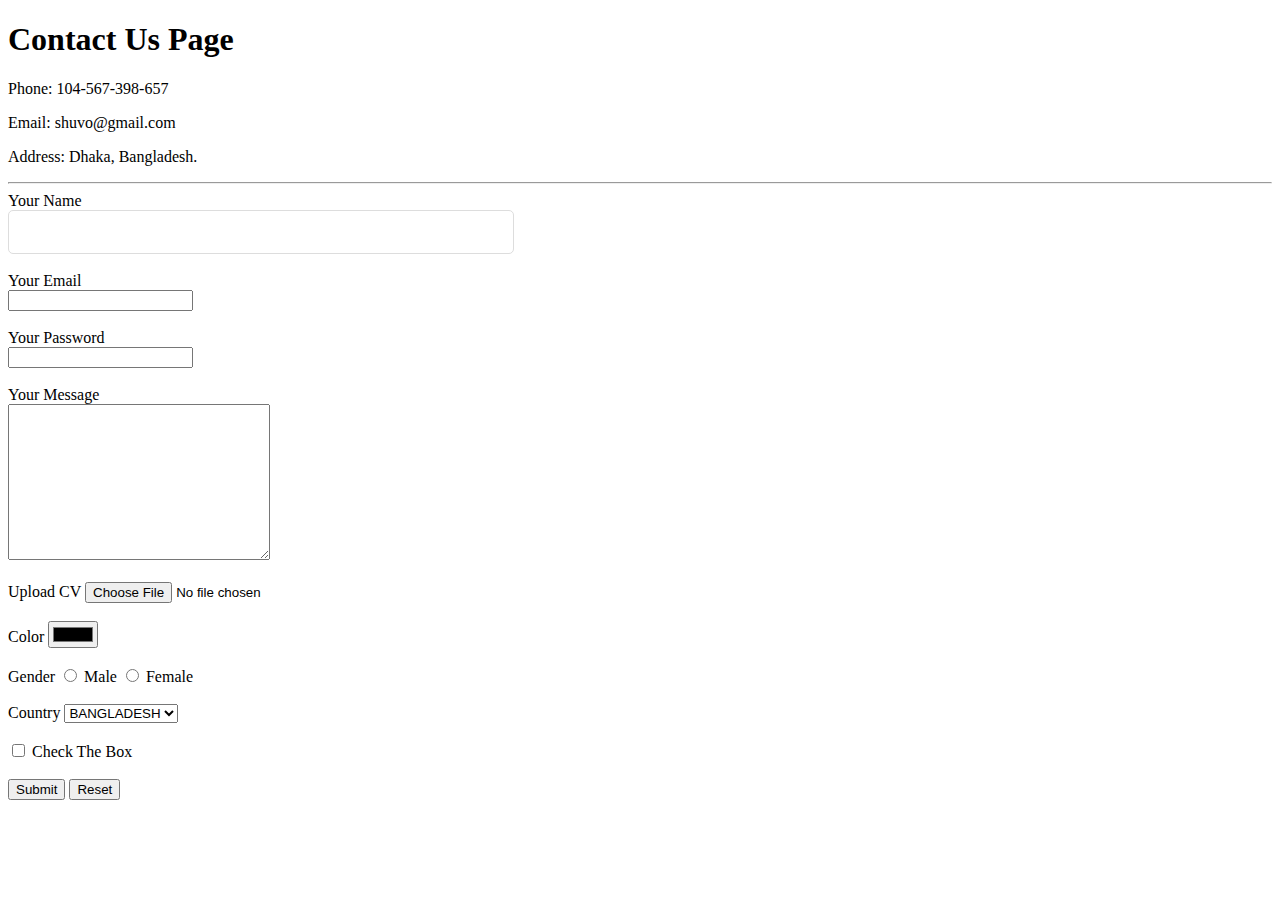
<file: contact.html>
<!DOCTYPE html>
<html lang="en">
<head>
    <meta charset="UTF-8">
    <meta http-equiv="X-UA-Compatible" content="IE=edge">
    <meta name="viewport" content="width=device-width, initial-scale=1.0">
    <link rel="stylesheet" href="style.css">
    <title>Contact Us</title>
</head>
<body>
    <h1>Contact Us Page</h1>
    <p>Phone: 104-567-398-657</p>
    <p>Email: shuvo@gmail.com</p>
    <p>Address: Dhaka, Bangladesh.</p>
    <hr>
    <form action="mailto:shuvochandrodasbd@gmail.com" method="post">
        <label for="">Your Name</label> <br>
        <input style="width:500px;height:40px;border-radius:5px; border:1px solid #ddd;" type="text" name="yourName"> <br> <br>
        <label for="">Your Email</label> <br>
        <input type="email" name="yourEmail"> <br> <br>
        <label for="">Your Password</label> <br>
        <input type="password" name="yourPassword"> <br> <br>
        <label for="">Your Message</label> <br>
        <textarea name="" id="" cols="30" rows="10"></textarea> <br> <br>
        <label for="">Upload CV</label>
        <input type="file"> <br> <br>
        <label for="">Color </label>
        <input type="color"> <br> <br>
        <label for="">Gender </label>
        <input type="radio" name="gender"> Male
        <input type="radio" name="gender"> Female <br> <br>
        <label for="">Country</label>
        <select name="Country" id="">
            <option value="">BANGLADESH</option>
            <option value="">INDIA</option>
            <option value="">PAKISTHAN</option>
            <option value="">NEPAL</option>
        </select> <br> <br>

        <input type="checkbox">
        <label for="">Check The Box</label> <br> <br>
        <input type="submit">
        <input type="reset">

    </form>
</body>
</html>
</file>
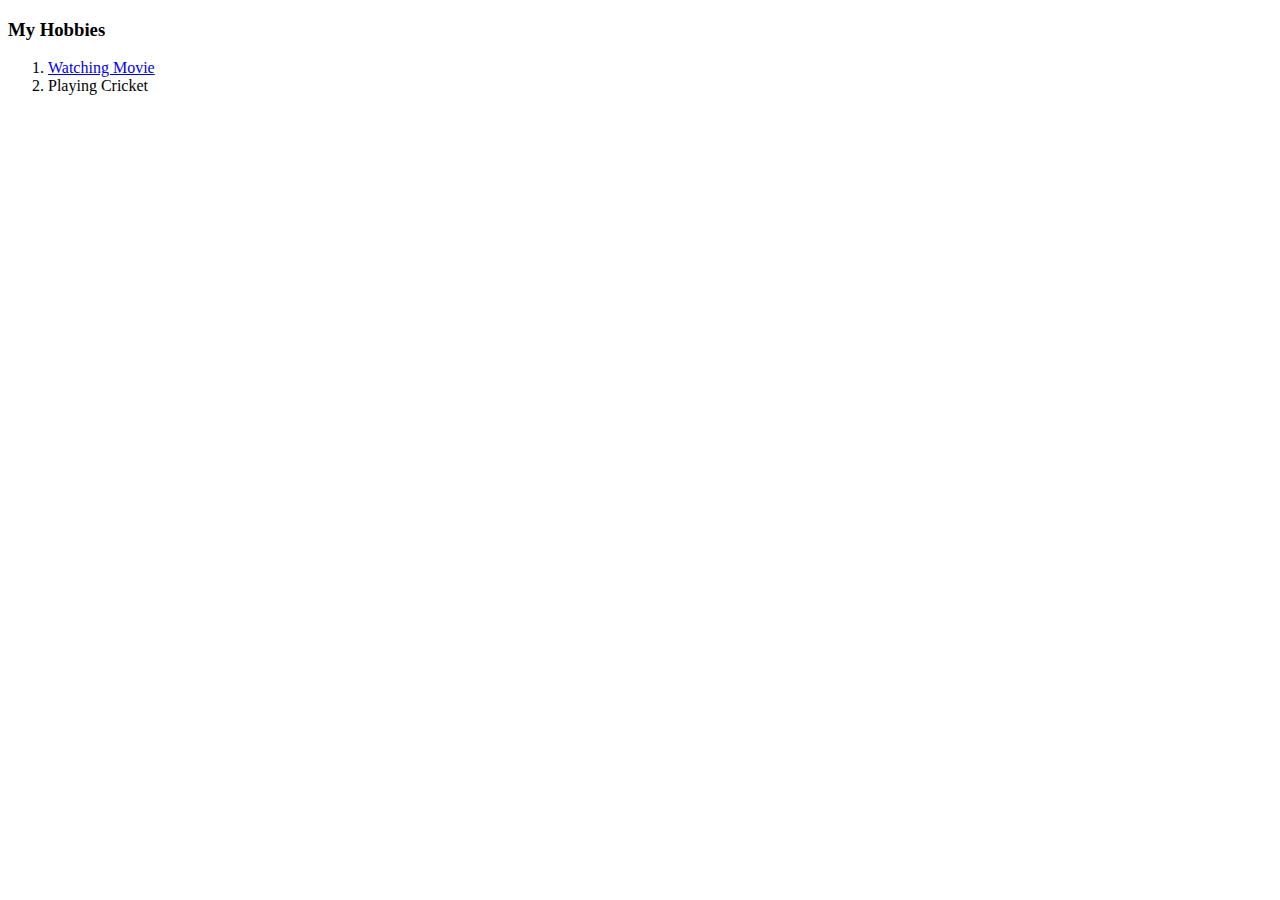
<file: hobbie.html>
<!DOCTYPE html>
<html lang="en">
<head>
    <meta charset="UTF-8">
    <meta http-equiv="X-UA-Compatible" content="IE=edge">
    <meta name="viewport" content="width=device-width, initial-scale=1.0">
    <title>My Hobbies</title>
</head>
<body>
    <h3>My Hobbies</h3>
    <ol>
        <li><a href="https://www.youtube.com/watch?v=vs1qoKRcxuQ" target="_blank">Watching Movie</a></li>
        <li>Playing Cricket</li>
    </ol>
</body>
</html>
</file>
<file: style.css>
form (input[type:text].click){
    border:1px solid #ddd;
}
</file>
